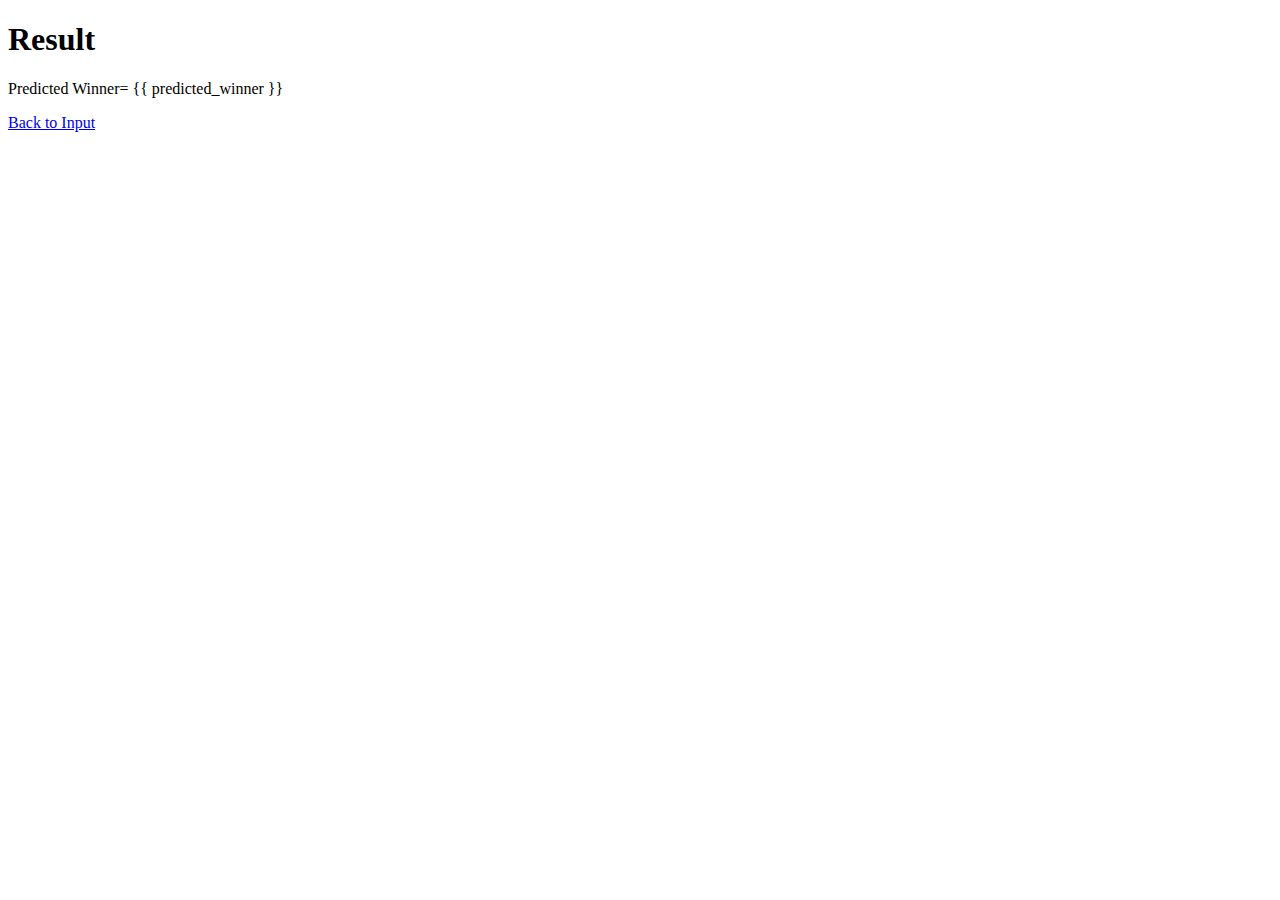
<file: FIFA_FINAL/templates/result.html>
<!DOCTYPE html>
<html lang="en">
<head>
    <meta charset="UTF-8">
    <meta name="viewport" content="width=device-width, initial-scale=1.0">
    <title>Prediction Result</title>
</head>
<body>
    <h1>Result</h1>
    <p>Predicted Winner= {{ predicted_winner }}</p>
    <a href="/">Back to Input</a>
</body>
</html>
</file>
